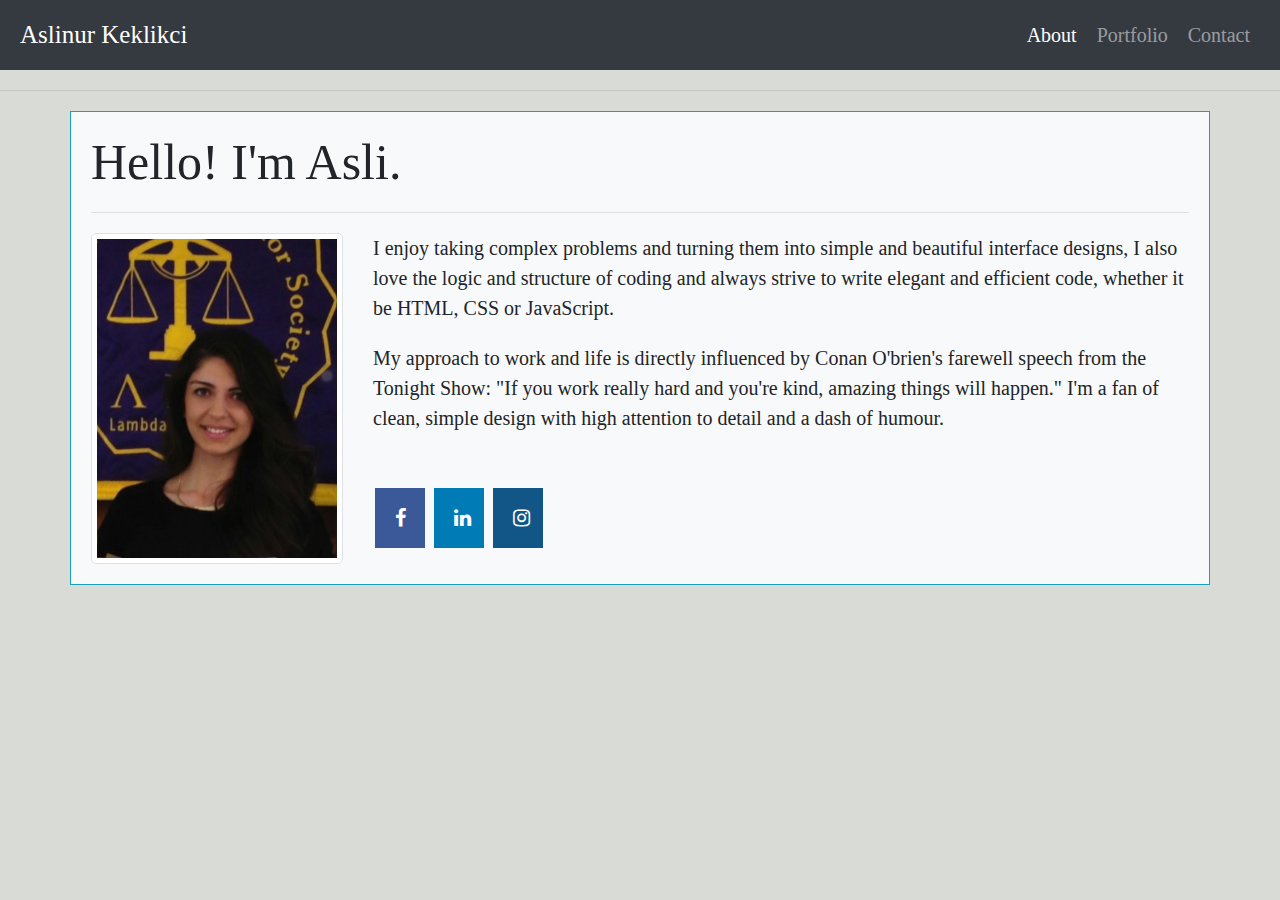
<file: index.html>
<!DOCTYPE html>
<html lang="en">
<head>
    <meta charset="UTF-8">
    <meta name="viewport" content="width=device-width, initial-scale=1.0">
    <meta http-equiv="X-UA-Compatible" content="ie=edge">
    <title>About</title>

    <!--Bootstrap CDN-->
    <link rel="stylesheet" href="https://stackpath.bootstrapcdn.com/bootstrap/4.5.2/css/bootstrap.min.css" integrity="sha384-JcKb8q3iqJ61gNV9KGb8thSsNjpSL0n8PARn9HuZOnIxN0hoP+VmmDGMN5t9UJ0Z" crossorigin="anonymous">

    <!--local style-->
    <link rel="stylesheet" href="style.css">
</head>
<body>

    <!-- navbar -->
    <nav class="navbar navbar-expand-lg navbar-dark bg-dark sticky-top">
        <!--HOME-->
        <a class="navbar-brand" href="index.html">Aslinur Keklikci</a>
        <button class="navbar-toggler" type="button" data-toggle="collapse" data-target="#navbarNav" aria-controls="navbarNav" aria-expanded="false" aria-label="Toggle navigation">
          <span class="navbar-toggler-icon"></span>
        </button>

        <!-- collapsing buttons-->
        <div class="collapse navbar-collapse" id="navbarNav">
          <ul class="navbar-nav ml-auto">
            <li class="nav-item active">
              <a class="nav-link" href="index.html"> About <span class="sr-only">(current)</span></a>
            </li>
            <li class="nav-item">
              <a class="nav-link" href="portfolio.html">Portfolio</a>
            </li>
            <li class="nav-item">
              <a class="nav-link" href="contact.html">Contact</a>
            </li>
          </ul>
        </div>
      </nav>

<hr>
    <!-- Main Content -->

   <div class="content">
    <div class="container my-3 p-3 border border border-info bg-light">
        <div class="row">
          <div class="col-md-12">
            <!-- header -->
            <div class="page-header">
              <h1 class="display-6">Hello! I'm Asli. </h1>
            </div>
            <hr>
            <div class="row">
              <div class="col-md-3">
                <img src="./assets/images/asli.png" alt="Asli" class="img-thumbnail">
              </div>
              <div class="col-md-9">
                <p>
                 I enjoy taking complex problems and turning them into simple and beautiful interface designs, I also love the logic and structure of coding and always strive to write elegant and efficient code, whether it be HTML, CSS or JavaScript.
                </p>

                <p>My approach to work and life is directly influenced by Conan O'brien's farewell speech from the Tonight Show: "If you work really hard and you're kind, amazing things will happen." I'm a fan of clean, simple design with high attention to detail and a dash of humour.</p>
             
             <br>
                <!-- social media -->
             <link rel="stylesheet" href="https://cdnjs.cloudflare.com/ajax/libs/font-awesome/4.7.0/css/font-awesome.min.css">
   

             <a href="#" class="fa fa-facebook"></a>
             <a href="#" class="fa fa-linkedin"></a>
             <a href="#" class="fa fa-instagram"></a>
              </div>


            </div>
          </div>
        </div>
        </div>
   </div>

 

   <!-- Sticky footer -->


    <!-- bootstrap js-->
    <script src="https://code.jquery.com/jquery-3.2.1.slim.min.js" integrity="sha384-KJ3o2DKtIkvYIK3UENzmM7KCkRr/rE9/Qpg6aAZGJwFDMVNA/GpGFF93hXpG5KkN" crossorigin="anonymous"></script>
    <script src="https://cdnjs.cloudflare.com/ajax/libs/popper.js/1.12.9/umd/popper.min.js" integrity="sha384-ApNbgh9B+Y1QKtv3Rn7W3mgPxhU9K/ScQsAP7hUibX39j7fakFPskvXusvfa0b4Q" crossorigin="anonymous"></script>
    <script src="https://maxcdn.bootstrapcdn.com/bootstrap/4.0.0/js/bootstrap.min.js" integrity="sha384-JZR6Spejh4U02d8jOt6vLEHfe/JQGiRRSQQxSfFWpi1MquVdAyjUar5+76PVCmYl" crossorigin="anonymous"></script>


</body>
</html>
</file>
<file: style.css>
* {
    box-sizing: border-box;
    padding: 0;
    margin: 0;
    font-family: Cambria, Cochin, Georgia, Times, 'Times New Roman', serif;
    font-size: 20px;

}

body {
    background-color: #d9dcd6;
}


  li a:hover {
    background-color: #555;
    color: white;
  }

 .btn {
     background-color: #555;
     border: none;
     color: white;
     padding: 15px 32px;
     text-align: center;
     text-decoration: none;
     display: inline-block;
     font-size: 16px;
 }

 .p-3 {
    padding: 1rem!important;
}

.border{
    border: 1px solid pink;
}
.fa {
    padding: 20px;
    font-size: 30px;
    width: 50px;
    text-align: center;
    text-decoration: none;
    margin: 5px 2px;
  }
  
  .fa:hover {
      opacity: 0.7;
  }
  
  .fa-facebook {
    background: #3B5998;
    color: white;
  }
  
  .fa-linkedin {
    background: #007bb5;
    color: white;
  }
  
  .fa-instagram {
    background: #125688;
    color: white;
  }
</file>
